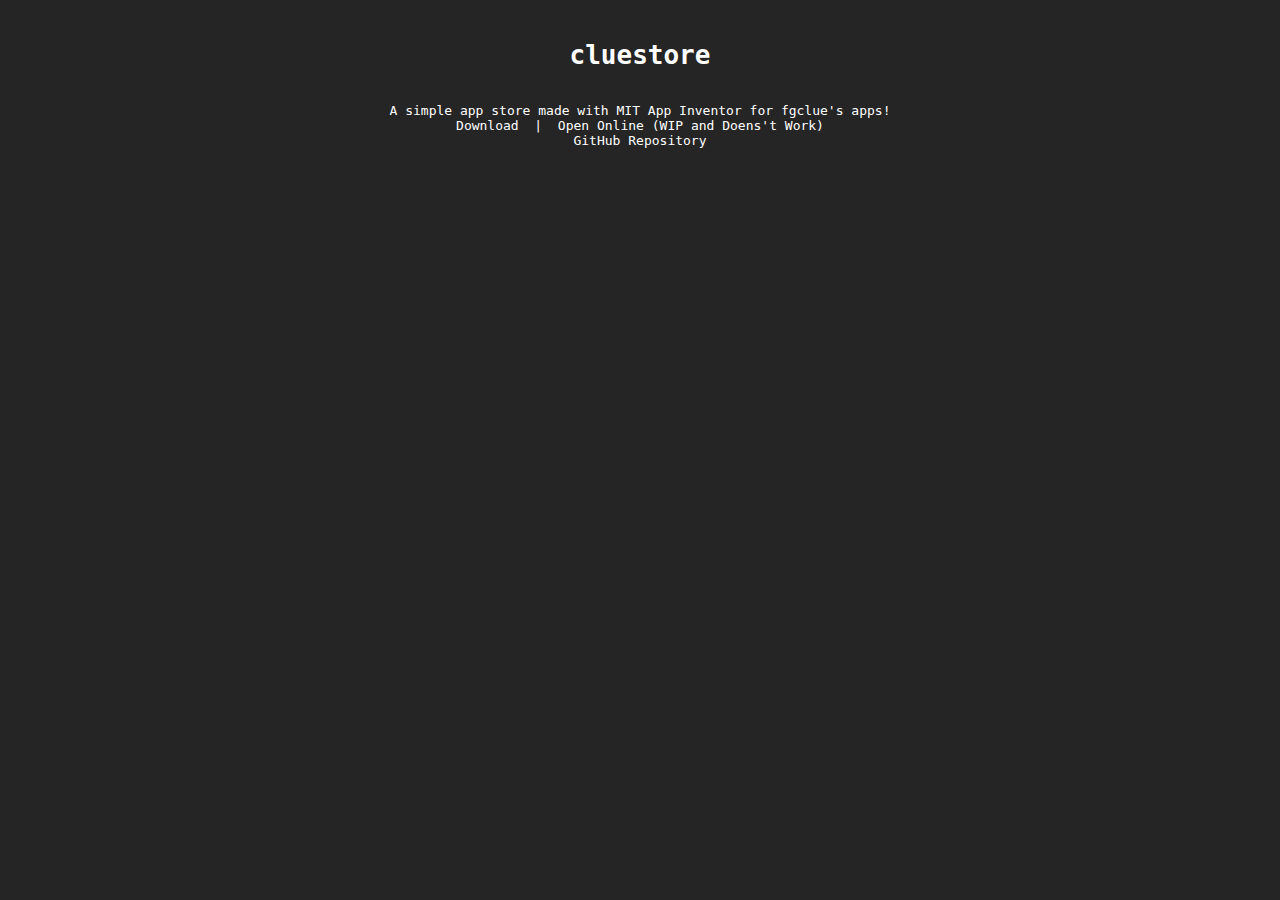
<file: index.html>
<!DOCTYPE html>
<html lang="en">
    <link rel="stylesheet" href="funnygame.css">
<head>
    <meta charset="UTF-8">
    <meta http-equiv="X-UA-Compatible" content="IE=edge">
    <meta name="viewport" content="width=device-width, initial-scale=1.0">
    <title>cluestore</title>
</head>
<body>
    <center>
        <br>
        <b><h1>cluestore</h1></b>
        <br>
        <a style="color: white;">A simple app store made with MIT App Inventor for <a style="color: white;" href="https://www.github.com/fgclue/">fgclue's</a style="color: white;"> apps!</a>
        <br>
        <a stlye="color: white;" href="https://fgclue.github.io/aicluestore/download/">Download</a> <a>&nbsp;|&nbsp;</a> <a>Open Online (WIP and Doens't Work)</a>
        <br>
        <a style="color: white;" href="https://www.github.com/fgclue/aicluestore/">GitHub Repository</a>
    </center>
</body>
</html>
</file>
<file: funnygame.css>
body { font-family: monospace; /* This */ background-color: #252525ff; /* code */ color: white; }
button { background-color: #444444; /* is */ border-color: #707070; /* a */font-family: monospace; /* mess. */ color: white;}
a { color: white; text-decoration: none; }
a:link { text-decoration: none; color: white; }
a:active { text-decoration: none; color: white; }
a:hover { text-decoration: none; color: white; }
* { color: white; }
</file>
